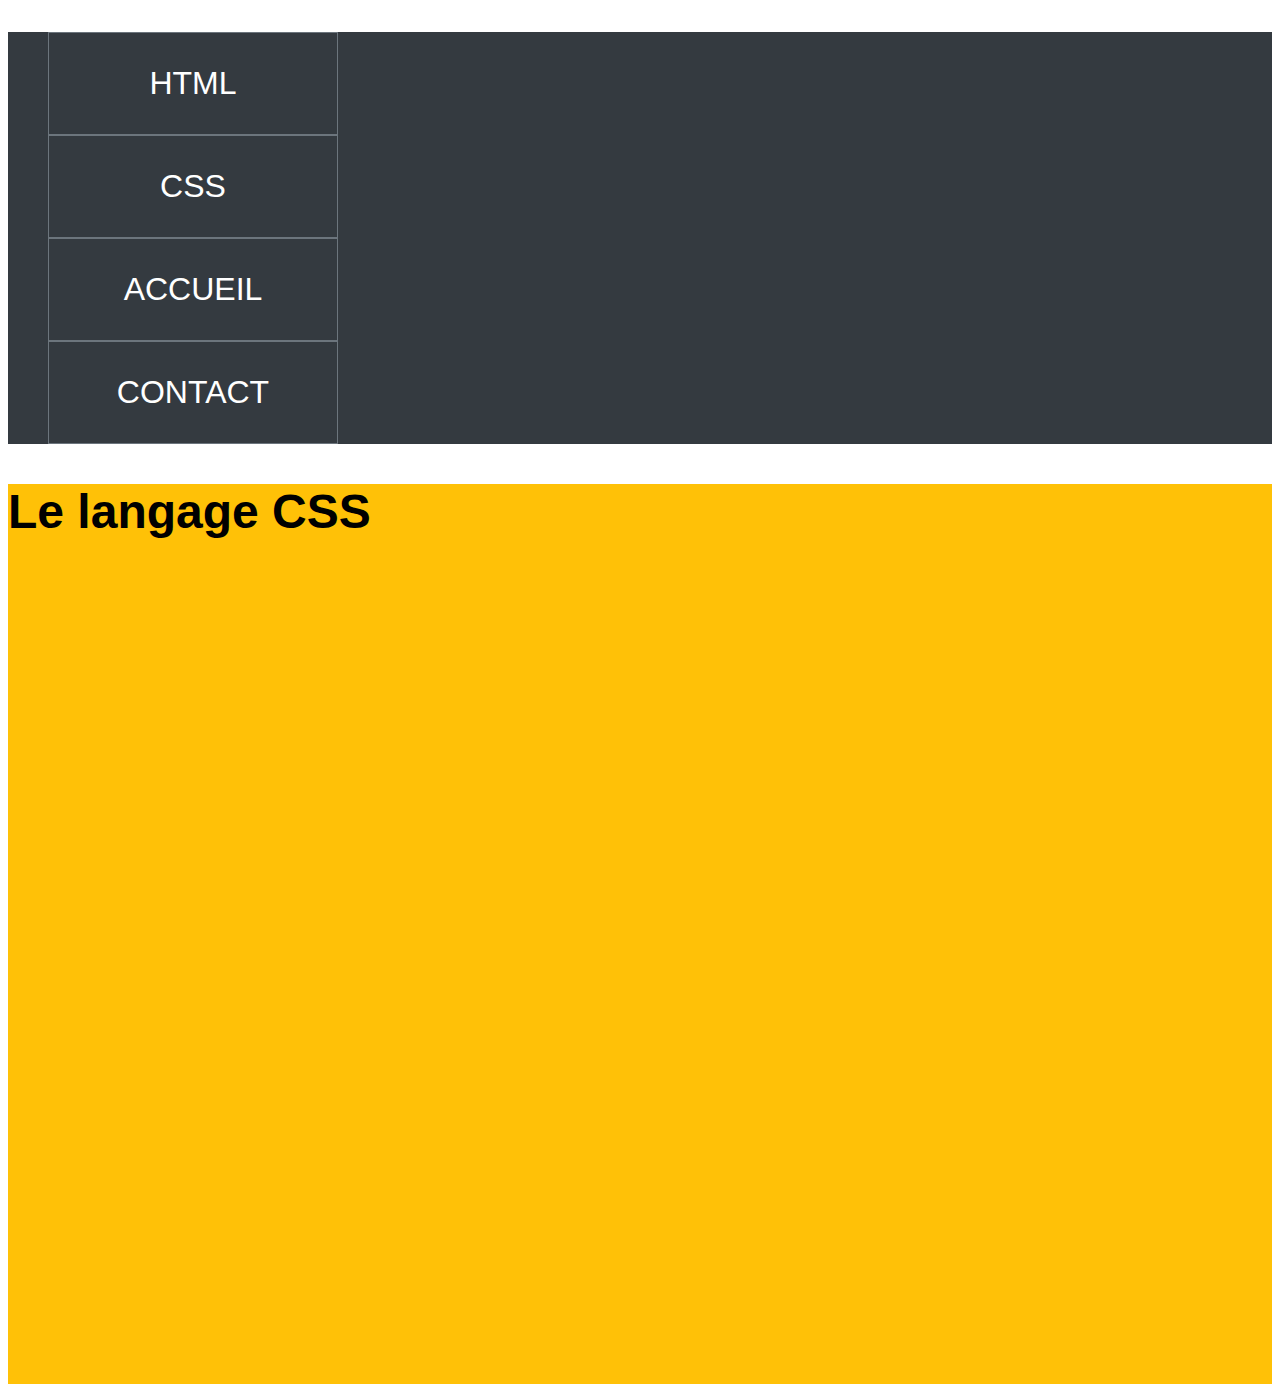
<file: sectioncss.html>
﻿<!DOCTYPE html>

<html lang="en" xmlns="http://www.w3.org/1999/xhtml">
    <head>

        <meta charset="utf-8" />

        <link href="assetcss/styles.css" rel="stylesheet">

        <title>SECTION CSS</title>

    </head>

    <body>

    <header>

             <div id="pagecss">
                     <nav class="bg-dark"><!--Element qui regroupe des balises de navigation-->

                            <ul>  <!-- ul est un conteneur de liste-->

                                  <!--Lien interne vers une section-->
                 
                                            <li> 
                                                <a class=" btn bg-dark " href="./section-html.html" title="HTML la référence">
                                                HTML 
                                                </a>
                                             </li> <!-- li est une ligne de liste-->

                                             <li>   
                                                <a class=" btn   bg-dark " href="./sectioncss.html" title="CSS la référence"> 
                                                CSS 
                                                </a> 
                                             </li> 
                                             <li>   
                                                <a class=" btn   bg-dark " href="./index.html" title="Accueil"> 
                                                ACCUEIL
                                                </a> 
                                             </li><!-- li est une ligne de liste-->  


                                             <li>   
                                                <a class=" btn  bg-dark "  href="./contact.html" title="contactez-nous"> 

                                                <span class = "icon-css3"> </span>

                                                 CONTACT

                                                </a> 

                                            </li>
                            
                            </ul>
                     </nav>

             </div>
    

                   <main > <!-- Contenu principal d'une page / unique dans un document -->
           
                            <section id="section-css">

                

                                    <h2>Le langage CSS</h2>

                            </section>    
      
                   </main>


           </div>

    </header>


</body>



</html>
</file>
<file: assetcss/styles.css>
/* ici le selector root d�signe la premi�re balise de votre document cad <html>
De plus , les deux tirets -- d�finit  une variable, ici on a cre� une variable du nom de main title ,dont  la valeur est couleur � titre
on d�clare les variables au m�me endroit*/
:root {
	--main-title-color:(200,89,10);
	--main-color:#000;
	--main-font-size:2em;

	/**
	*couleur Bootstrap
	**/

	--primary: #007bff;
	--primary: #007bff;
	--secondary: #6c757d;
	--success: #28a745;
	--danger: #dc3545;
	--warning: #ffc107;
	--info: #17a2b4;
	--dark: #343a40;
	--light: #ffffff;
}



body {

   font-family: Arial, Helvetica, sans-serif;
   font-size:var(--main-font-size); /* em correspond � l'unit� de r�f�rence d�finie dans le navigateur : 16px */
   color: var( --main-color);
    
}



ul {

	list-style-type:none;



}



 nav {
 	 color:var(--light);
     

 }


 .flex-container {
    display:flex;
    flex-direction : row;
}

 head  nav  ul  li {
    width : 10 em ;
    margin right : 0,5 em ;
	
}


 nav ul li a {

	transform:rotate(0deg);
	text-decoration:none;
	color:inherit;
	text-align:center;


}

/* la notion inherit, utilise une notion d'heritage , les propi�t�s seront puis�es dans les variables d�fies au pr�alable ou elle choisira la couleru defie=nie dans l'un de ses parents ,ce qui facilite les mises � jour*/

nav ul li a.btn {
    transition: color 0.6s 0s ease-in, transform 0.4s 0.4s linear, background-color 0.8s 0.7s ease-out; /** D�finit comment passer � l'�tat final **/
}


nav ul li a:.btn : hover {

	color:var(--dark);
	background-color:var(--light);
	transform:rotate(360deg);
	
}





header nav ul li {
width:10em;
margin-right:0.5em;

}

abbr {

	text-decoration:none;
	font-weight: bold;
	
}

h1 , h2 , h3 , h4{
    color: var( --title-color);
}

span[class^="icon-"] { /* va me chercher tt les element span contenent ou commensant par icon */
	margin-right:o.3em;
}
/*selector de classe*/


section {

	height:100vh;

}


.dropdown {
	color:var(--info);
}

.btn {

	display: inline-block;
	border:solid 1px var(--secondary);
	width: 8em;
    /*padding-left: 0.5em; 
    padding-right: 0.5em;
    padding-top: 1em;
    padding-bottom: 1em;*/
    padding: 1em 0.5em 1em 0.5em;
	
}



.bg-light {

	background-color:var(--light);
	color:var(--dark);

}


.bg-dark {  

	background-color:var(--dark);
	color:var(--light);

}



.shadowed {

	 box-shadow: var(--secondary) 1px 3px;
}




/* selection id elemen = #nom_id* les classes commence par un . les id pas un #*/




 #section-html {

	background-color:var(--info);

}


 #section-css {
background-color:var(--warning);

}

#section-html  section #section html {
    couleur de fond : rgb ( 255 ,  255 ,  255 );
}

#section-html  section # section html  h2 {
    couleur : var ( --info );
}


/* footer*/

.bgdark footer   ,.bg-light  footer{
	color:inherit;
	background-color:inherit;
}



 .bg-dark footer  ul , .bg-light  footer  ul {
    margin : 0 ;
    padding : 0 ;
}


.bg-dark footer  h5 , .bg-light footer h5 { 
    color : inherit;
}

.bg-dark footer  a , .bg-light  footer  a {
    color : inherit;
    text-decoration : none;
}


span [ class ^ = "icon-" ] {
    margin-right : 0,3 em ;
}

 article header p  span {
    color : var(-- warning );
}
</file>
